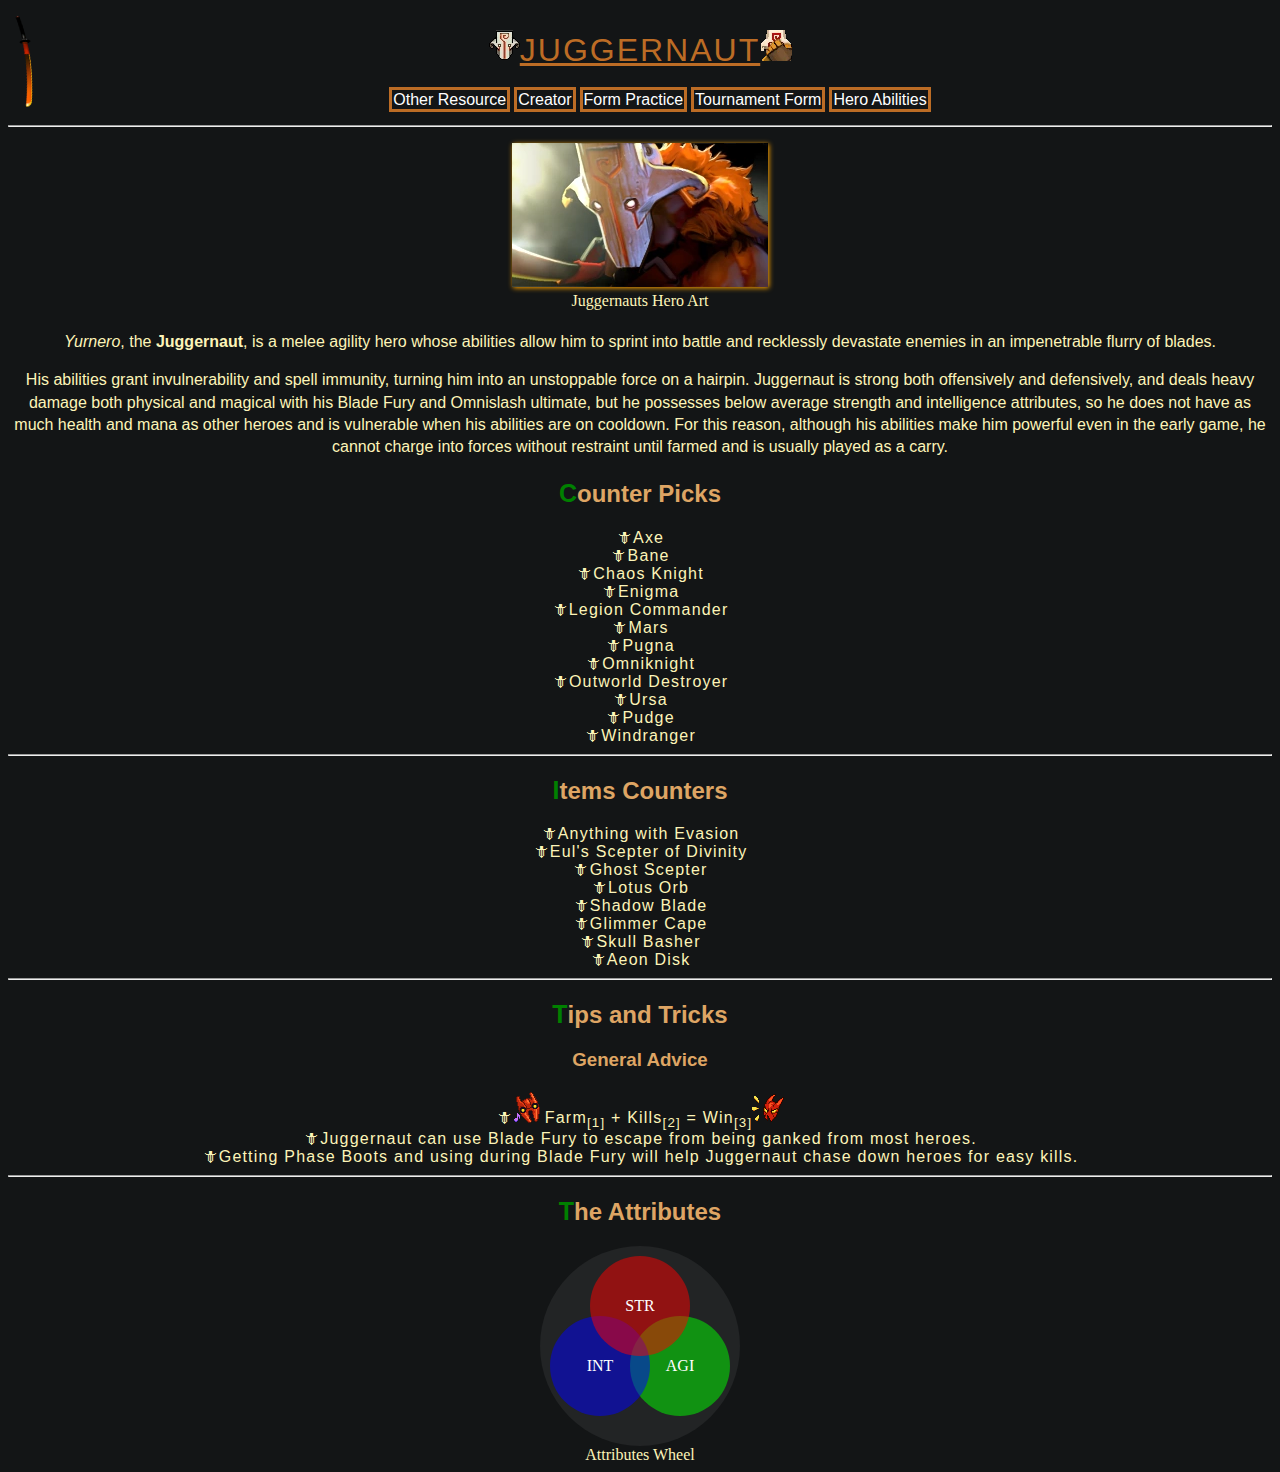
<file: index.html>
<!DOCTYPE html>

<html>
    <head>
        <meta charset="UTF-8">
        <meta name="viewport" content="width=device-width, initial-scale=1.0">
        <title>Juggernaut - Dota 2</title>
        <link rel="stylesheet" href="index.css">
    </head>

</html>

<body>
    <img class=sword src="dotaproject/images/sword.png" alt="">
    <main>
        <header>
            <h1><img src="dotaproject/images/jmi.webp">Juggernaut<img src="dotaproject/images/emjugg.webp"></h1>
                <center>
                <nav>
                     <ul>
                        <a href="https://www.google.com/">Other Resource</a></li>
                        <a href="dotaproject/creator.html">Creator</a></li>
                        <a href="dotaproject/form.html">Form Practice</a></li>
                        <a href="dotaproject/tournament.html">Tournament Form</a></li>
                        <a href="dotaproject/dota2table.html">Hero Abilities</a></li>
                    </ul>
                </nav>
                </center>
        </header>
    <hr>
    <figure>
    <img class="avatar" src="dotaproject/images/Juggernaut_icon.webp">
    <figcaption id="unneeded">Juggernauts Hero Art</figcaption>
    </figure>
    <p>
    <i>Yurnero</i>, the <b>Juggernaut</b>, is a melee agility hero whose abilities allow him to sprint into battle and recklessly devastate enemies in an impenetrable flurry of blades.
    </p>

    <p>
    His abilities grant invulnerability and spell immunity, turning him into an unstoppable force on a hairpin. Juggernaut is strong both offensively and defensively, and deals heavy damage both physical and magical with his Blade Fury and Omnislash ultimate, but he possesses below average strength and intelligence attributes, so he does not have as much health and mana as other heroes and is vulnerable when his abilities are on cooldown. For this reason, although his abilities make him powerful even in the early game, he cannot charge into forces without restraint until farmed and is usually played as a carry.
    </p> 


<h2>Counter Picks</h2>
<ul class="list">
    <li>Axe</li>
    <li>Bane</li>
    <li>Chaos Knight</li>
    <li>Enigma</li>
    <li>Legion Commander</li>
    <li>Mars</li>
    <li>Pugna</li>
    <li>Omniknight</li>
    <li>Outworld Destroyer</li>
    <li>Ursa</li>
    <li>Pudge</li>
    <li>Windranger</li>
</ul>

<hr>

<h2>Items Counters</h2>
    <ul class="list">
        <li>Anything with Evasion</li>
        <li>Eul's Scepter of Divinity </li>
        <li>Ghost Scepter</li>
        <li>Lotus Orb</li>
        <li>Shadow Blade</li>
        <li>Glimmer Cape</li>
        <li>Skull Basher</li>
        <li>Aeon Disk</li>
    </ul>

<hr>

    <h2>Tips and Tricks</h2>
    <h3>General Advice</h3>
        <ul class="list">
            <li><img src="dotaproject/images/emcreepdance.webp">Farm<sub>[1]</sub> + Kills<sub>[2]</sub> = Win<sub>[3]</sub><img src="dotaproject/images/emcreep.webp"></li>
            <li>Juggernaut can use Blade Fury to escape from being ganked from most heroes.</li>
            <li>Getting Phase Boots and using during Blade Fury will help Juggernaut chase down heroes for easy kills.</li>
        </ul>
    
    <hr>
    <h2>The Attributes</h2>
    <section id=chart>
    <div class=green>AGI</div>
    <div class=blue>INT</div>
    <div class=red>STR</div>
    </section>
    <figcaption>Attributes Wheel</figcaption>
    </main>
    <footer>
    </footer>



</body>
</file>
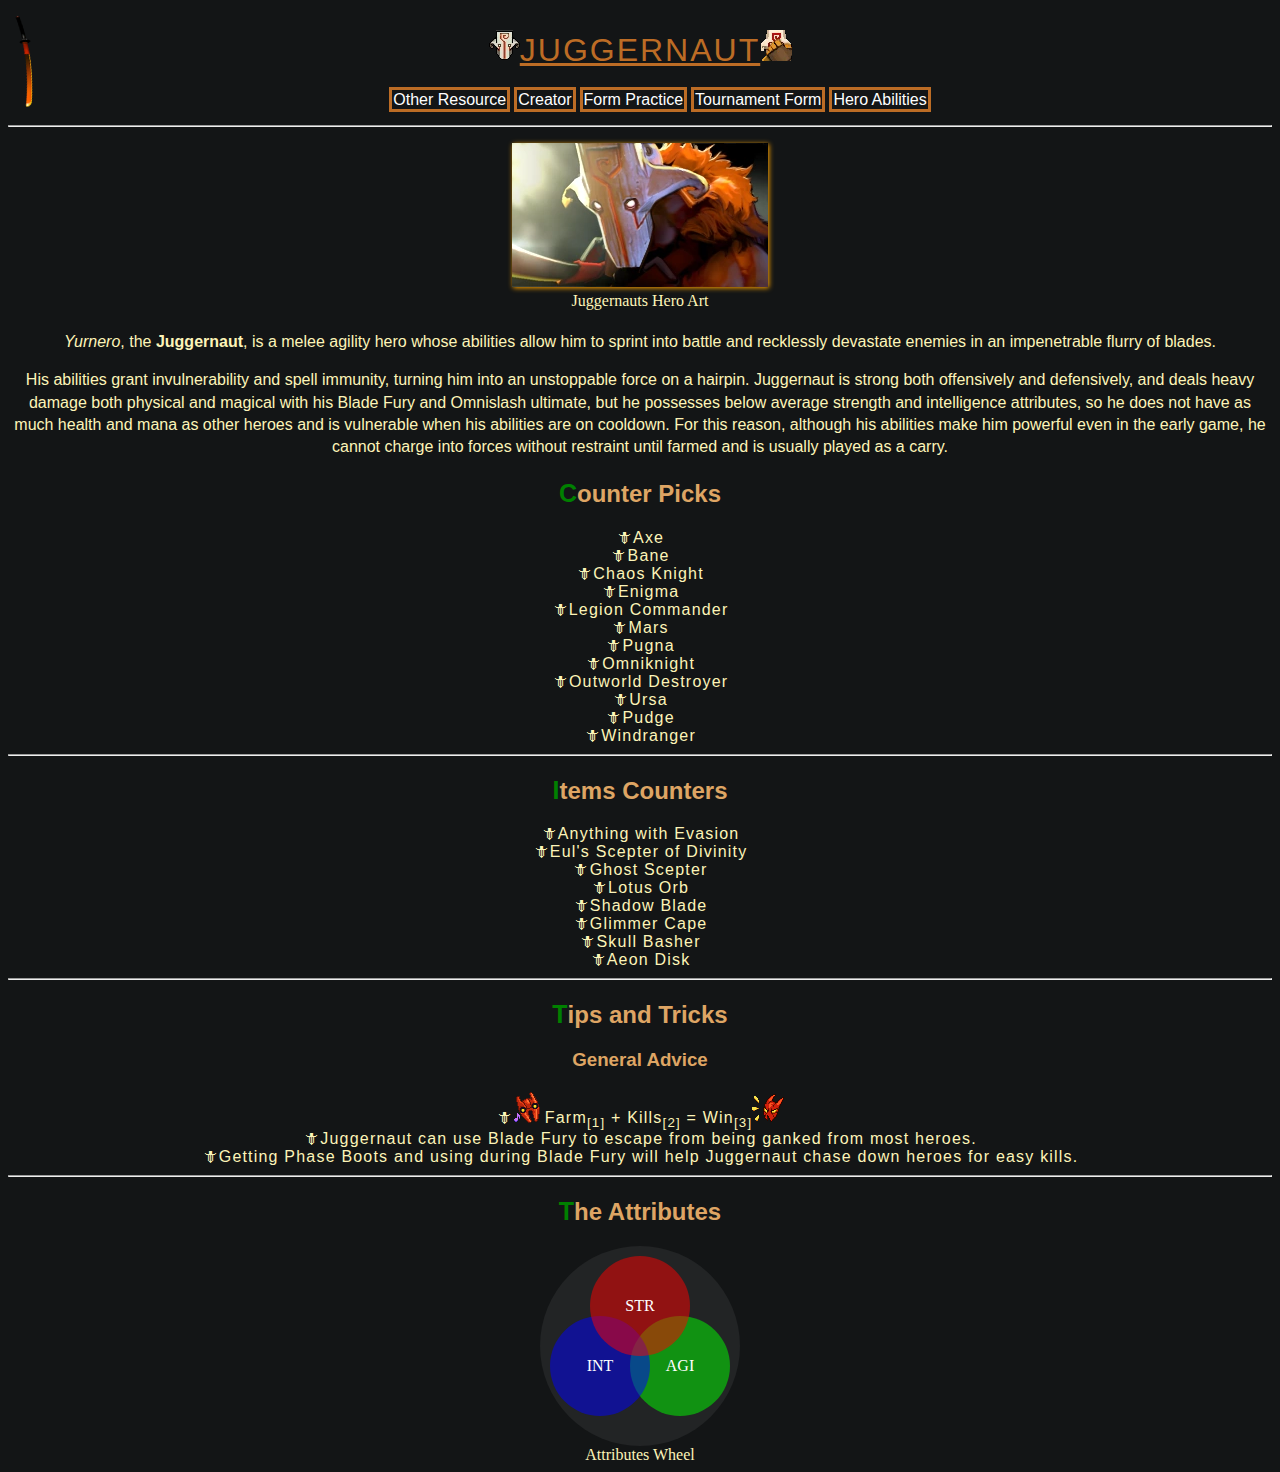
<file: dotaproject/index.html>
<!DOCTYPE html>

<html>
    <head>
        <meta charset="UTF-8">
        <meta name="viewport" content="width=device-width, initial-scale=1.0">
        <title>Juggernaut - Dota 2</title>
        <link rel="stylesheet" href="index.css">
    </head>

</html>

<body>
    <img class=sword src="images/sword.png" alt="">
    <main>
        <header>
            <h1><img src="images/jmi.webp">Juggernaut<img src="images/emjugg.webp"></h1>
                <center>
                <nav>
                     <ul>
                        <a href="https://www.google.com/">Other Resource</a></li>
                        <a href="creator.html">Creator</a></li>
                        <a href="form.html">Form Practice</a></li>
                        <a href="tournament.html">Tournament Form</a></li>
                        <a href="dota2table.html">Hero Abilities</a></li>
                    </ul>
                </nav>
                </center>
        </header>
    <hr>
    <figure>
    <img class="avatar" src="images/Juggernaut_icon.webp">
    <figcaption id="unneeded">Juggernauts Hero Art</figcaption>
    </figure>
    <p>
    <i>Yurnero</i>, the <b>Juggernaut</b>, is a melee agility hero whose abilities allow him to sprint into battle and recklessly devastate enemies in an impenetrable flurry of blades.
    </p>

    <p>
    His abilities grant invulnerability and spell immunity, turning him into an unstoppable force on a hairpin. Juggernaut is strong both offensively and defensively, and deals heavy damage both physical and magical with his Blade Fury and Omnislash ultimate, but he possesses below average strength and intelligence attributes, so he does not have as much health and mana as other heroes and is vulnerable when his abilities are on cooldown. For this reason, although his abilities make him powerful even in the early game, he cannot charge into forces without restraint until farmed and is usually played as a carry.
    </p> 


<h2>Counter Picks</h2>
<ul class="list">
    <li>Axe</li>
    <li>Bane</li>
    <li>Chaos Knight</li>
    <li>Enigma</li>
    <li>Legion Commander</li>
    <li>Mars</li>
    <li>Pugna</li>
    <li>Omniknight</li>
    <li>Outworld Destroyer</li>
    <li>Ursa</li>
    <li>Pudge</li>
    <li>Windranger</li>
</ul>

<hr>

<h2>Items Counters</h2>
    <ul class="list">
        <li>Anything with Evasion</li>
        <li>Eul's Scepter of Divinity </li>
        <li>Ghost Scepter</li>
        <li>Lotus Orb</li>
        <li>Shadow Blade</li>
        <li>Glimmer Cape</li>
        <li>Skull Basher</li>
        <li>Aeon Disk</li>
    </ul>

<hr>

    <h2>Tips and Tricks</h2>
    <h3>General Advice</h3>
        <ul class="list">
            <li><img src="images/emcreepdance.webp">Farm<sub>[1]</sub> + Kills<sub>[2]</sub> = Win<sub>[3]</sub><img src="images/emcreep.webp"></li>
            <li>Juggernaut can use Blade Fury to escape from being ganked from most heroes.</li>
            <li>Getting Phase Boots and using during Blade Fury will help Juggernaut chase down heroes for easy kills.</li>
        </ul>
    
    <hr>
    <h2>The Attributes</h2>
    <section id=chart>
    <div class=green>AGI</div>
    <div class=blue>INT</div>
    <div class=red>STR</div>
    </section>
    <figcaption>Attributes Wheel</figcaption>
    </main>
    <footer>
    </footer>



</body>
</file>
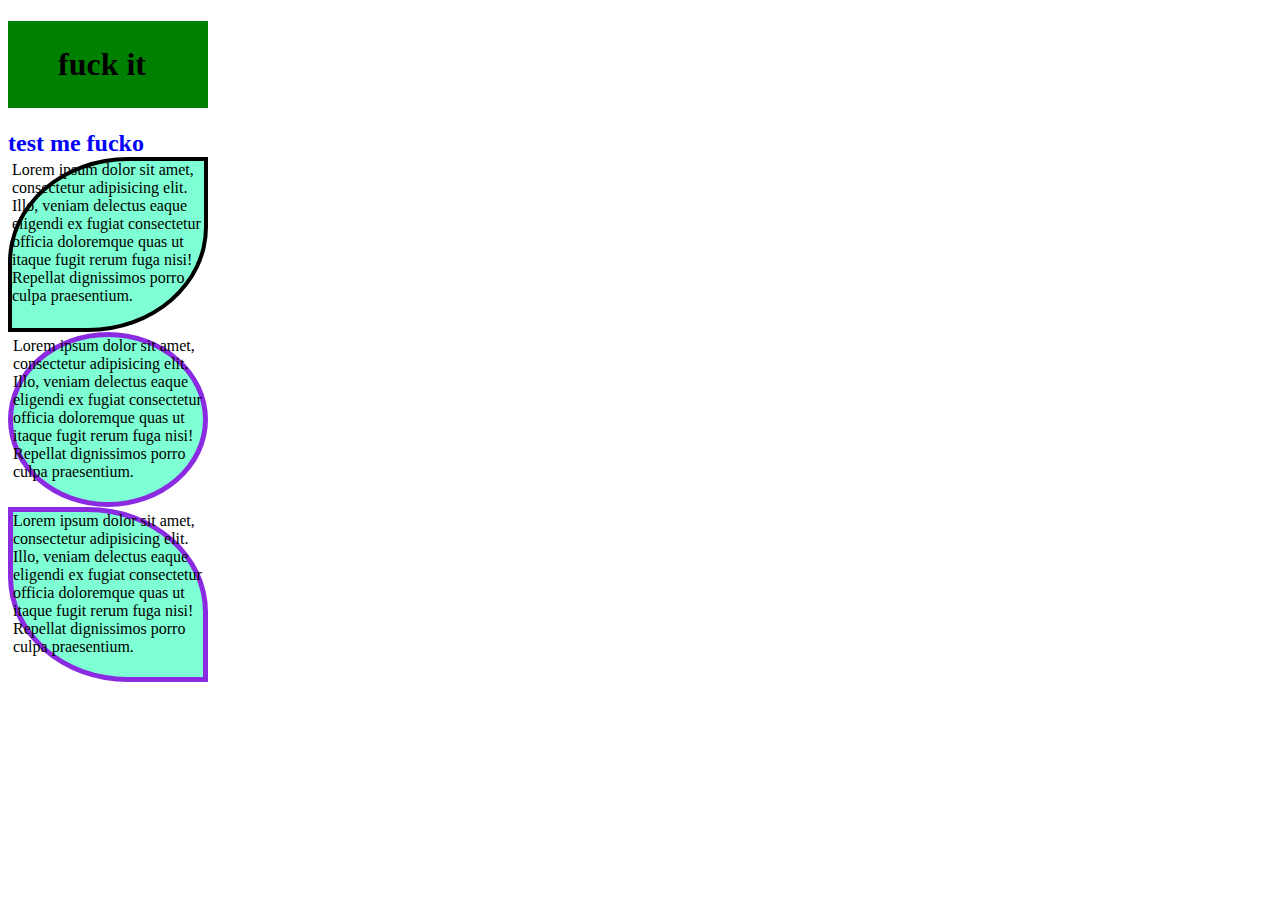
<file: dotaproject/changeme.html>
<!DOCTYPE html>
<html lang="en">
<head>
    <meta charset="UTF-8">
    <meta http-equiv="X-UA-Compatible" content="IE=edge">
    <meta name="viewport" content="width=device-width, initial-scale=1.0">
    <title>Changeme hehe</title>
    <link rel="stylesheet" href="changeme.css">
</head>

<body>

    <h1>fuck it</h1>

    <h2>test me fucko</h2>
    <div id="one">
        Lorem ipsum dolor sit amet, consectetur adipisicing elit. Illo, veniam delectus eaque eligendi ex fugiat consectetur officia doloremque quas ut itaque fugit rerum fuga nisi! Repellat dignissimos porro culpa praesentium.
    </div>

        <div id="two">
        Lorem ipsum dolor sit amet, consectetur adipisicing elit. Illo, veniam delectus eaque eligendi ex fugiat consectetur officia doloremque quas ut itaque fugit rerum fuga nisi! Repellat dignissimos porro culpa praesentium.
    </div>

        <div id="three">
        Lorem ipsum dolor sit amet, consectetur adipisicing elit. Illo, veniam delectus eaque eligendi ex fugiat consectetur officia doloremque quas ut itaque fugit rerum fuga nisi! Repellat dignissimos porro culpa praesentium.
    </div>
</body>

</html>
</file>
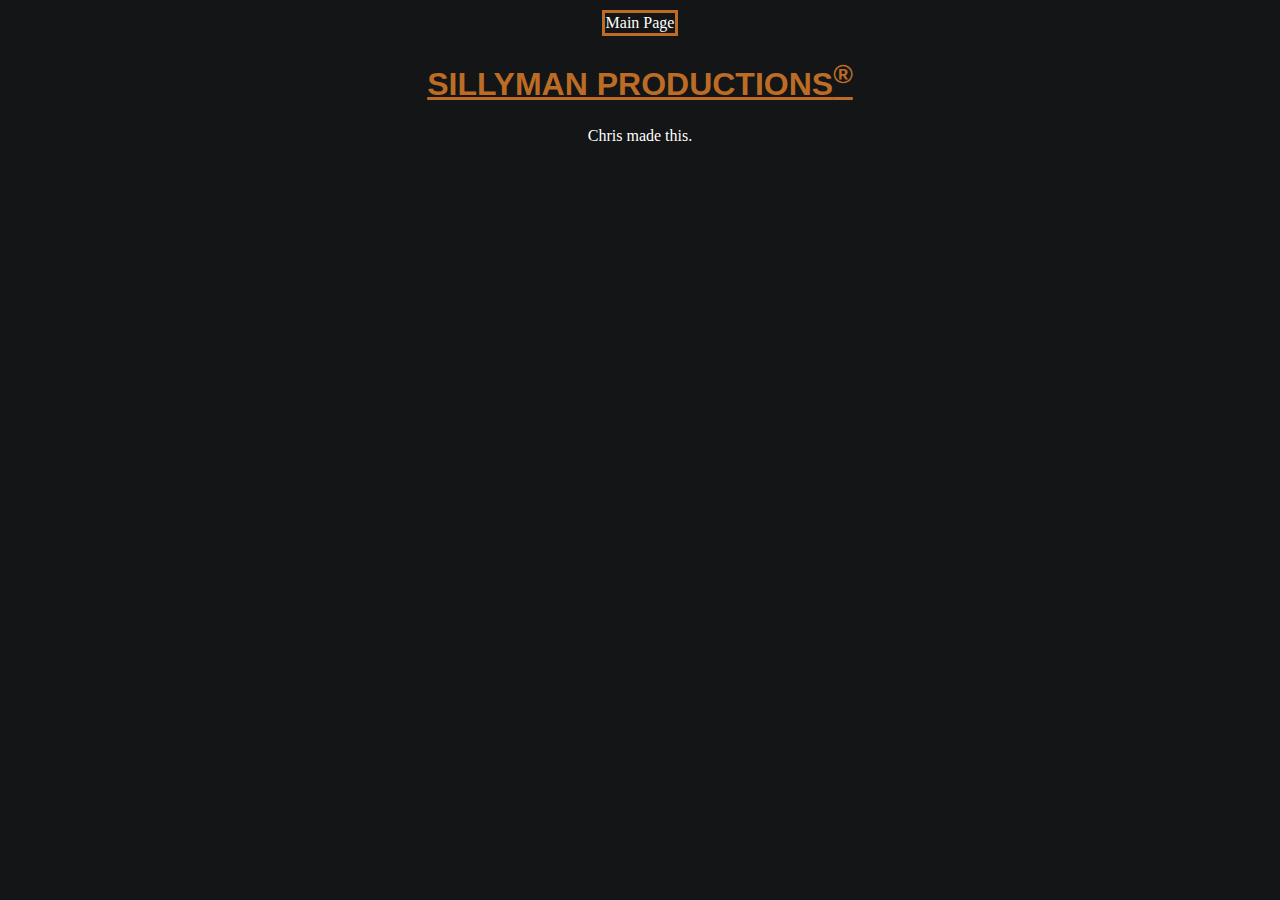
<file: dotaproject/creator.html>
<!DOCTYPE html>
<html lang="en">
<head>
    <meta charset="UTF-8">
    <meta http-equiv="X-UA-Compatible" content="IE=edge">
    <meta name="viewport" content="width=device-width, initial-scale=1.0">
    <title>Author Page</title>
    <link rel="stylesheet" href="creator.css">
</head>
<body>
        <header>
              <a href="/dotaproject/">Main Page</a>
    </header>
    <h1>Sillyman Productions<sup>&reg;</sup></h1>
    <p>
        Chris made this.
    </p>
</body>
</html>
</file>
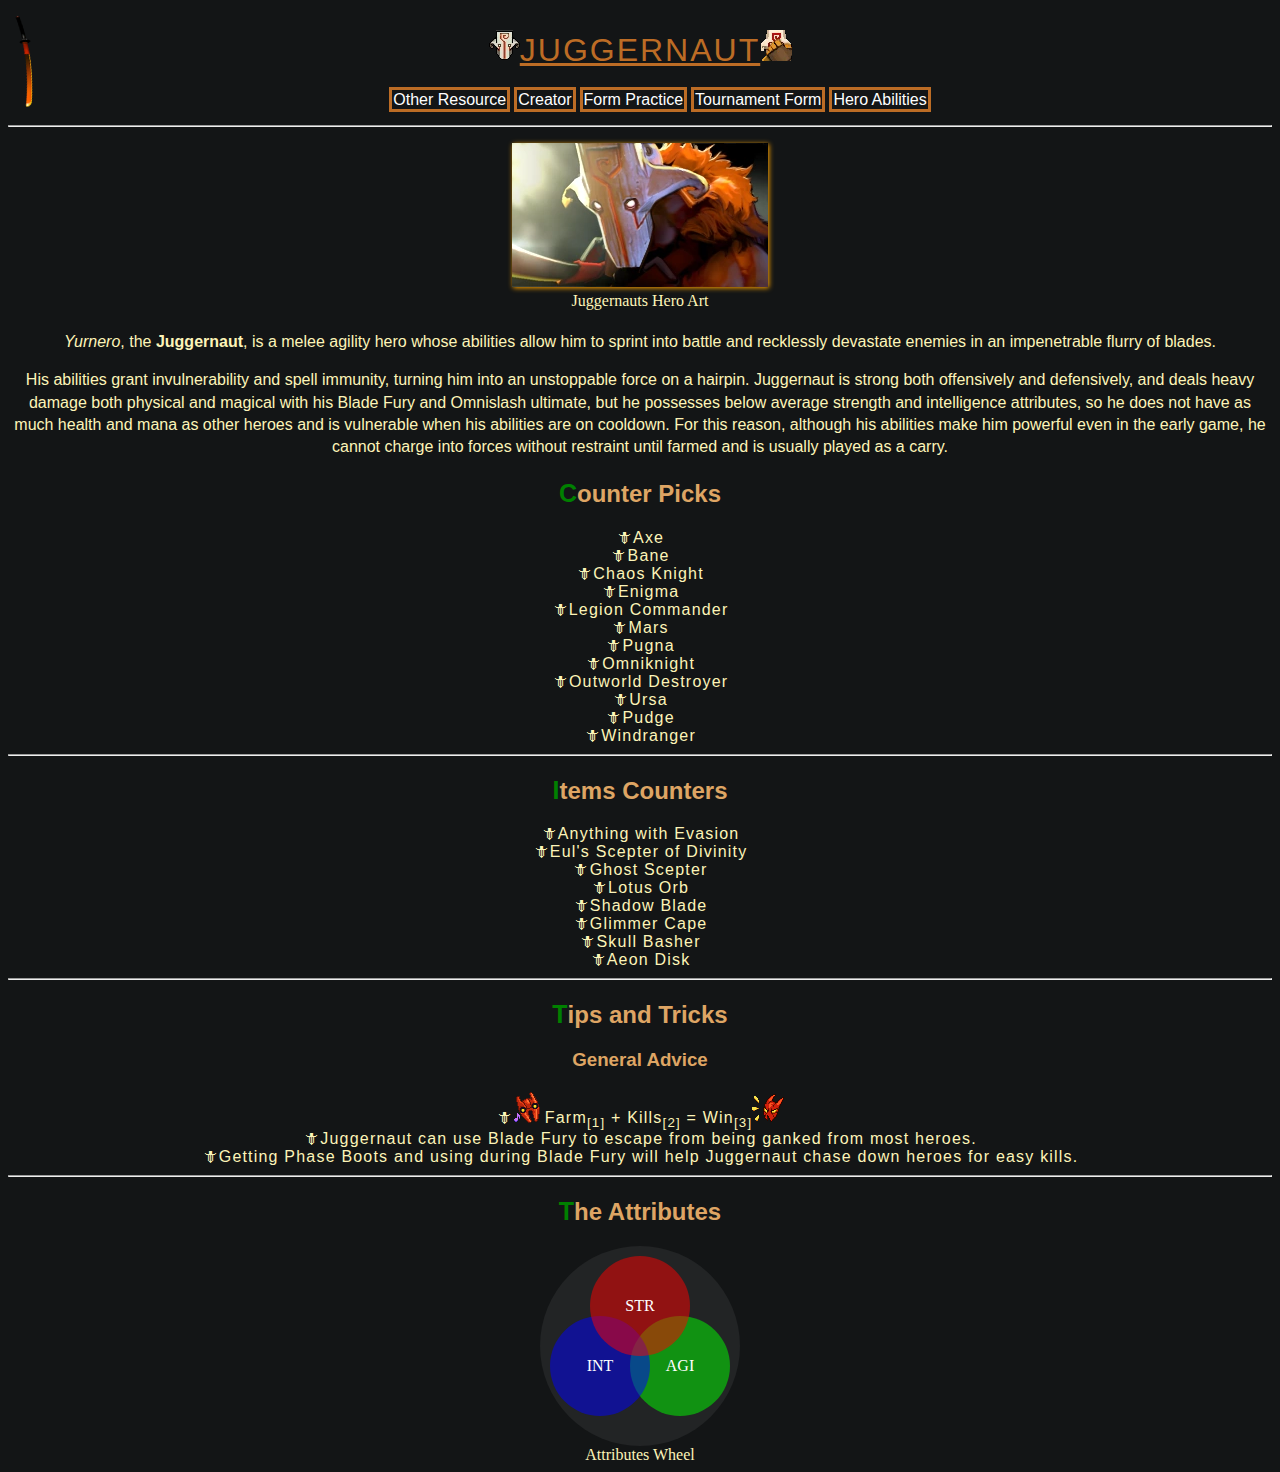
<file: dotaproject/dota2.html>
<!DOCTYPE html>

<html>
    <head>
        <meta charset="UTF-8">
        <meta name="viewport" content="width=device-width, initial-scale=1.0">
        <title>Juggernaut - Dota 2</title>
        <link rel="stylesheet" href="dota2.css">
    </head>

</html>

<body>
    <img class=sword src="images/sword.png" alt="">
    <main>
        <header>
            <h1><img src="images/jmi.webp">Juggernaut<img src="images/emjugg.webp"></h1>
                <center>
                <nav>
                     <ul>
                        <a href="https://www.google.com/">Other Resource</a></li>
                        <a href="creator.html">Creator</a></li>
                        <a href="form.html">Form Practice</a></li>
                        <a href="tournament.html">Tournament Form</a></li>
                        <a href="dota2table.html">Hero Abilities</a></li>
                    </ul>
                </nav>
                </center>
        </header>
    <hr>
    <figure>
    <img class="avatar" src="images/Juggernaut_icon.webp">
    <figcaption id="unneeded">Juggernauts Hero Art</figcaption>
    </figure>
    <p>
    <i>Yurnero</i>, the <b>Juggernaut</b>, is a melee agility hero whose abilities allow him to sprint into battle and recklessly devastate enemies in an impenetrable flurry of blades.
    </p>

    <p>
    His abilities grant invulnerability and spell immunity, turning him into an unstoppable force on a hairpin. Juggernaut is strong both offensively and defensively, and deals heavy damage both physical and magical with his Blade Fury and Omnislash ultimate, but he possesses below average strength and intelligence attributes, so he does not have as much health and mana as other heroes and is vulnerable when his abilities are on cooldown. For this reason, although his abilities make him powerful even in the early game, he cannot charge into forces without restraint until farmed and is usually played as a carry.
    </p> 


<h2>Counter Picks</h2>
<ul class="list">
    <li>Axe</li>
    <li>Bane</li>
    <li>Chaos Knight</li>
    <li>Enigma</li>
    <li>Legion Commander</li>
    <li>Mars</li>
    <li>Pugna</li>
    <li>Omniknight</li>
    <li>Outworld Destroyer</li>
    <li>Ursa</li>
    <li>Pudge</li>
    <li>Windranger</li>
</ul>

<hr>

<h2>Items Counters</h2>
    <ul class="list">
        <li>Anything with Evasion</li>
        <li>Eul's Scepter of Divinity </li>
        <li>Ghost Scepter</li>
        <li>Lotus Orb</li>
        <li>Shadow Blade</li>
        <li>Glimmer Cape</li>
        <li>Skull Basher</li>
        <li>Aeon Disk</li>
    </ul>

<hr>

    <h2>Tips and Tricks</h2>
    <h3>General Advice</h3>
        <ul class="list">
            <li><img src="images/emcreepdance.webp">Farm<sub>[1]</sub> + Kills<sub>[2]</sub> = Win<sub>[3]</sub><img src="images/emcreep.webp"></li>
            <li>Juggernaut can use Blade Fury to escape from being ganked from most heroes.</li>
            <li>Getting Phase Boots and using during Blade Fury will help Juggernaut chase down heroes for easy kills.</li>
        </ul>
    
    <hr>
    <h2>The Attributes</h2>
    <section id=chart>
    <div class=green>AGI</div>
    <div class=blue>INT</div>
    <div class=red>STR</div>
    </section>
    <figcaption>Attributes Wheel</figcaption>
    </main>
    <footer>
    </footer>



</body>
</file>
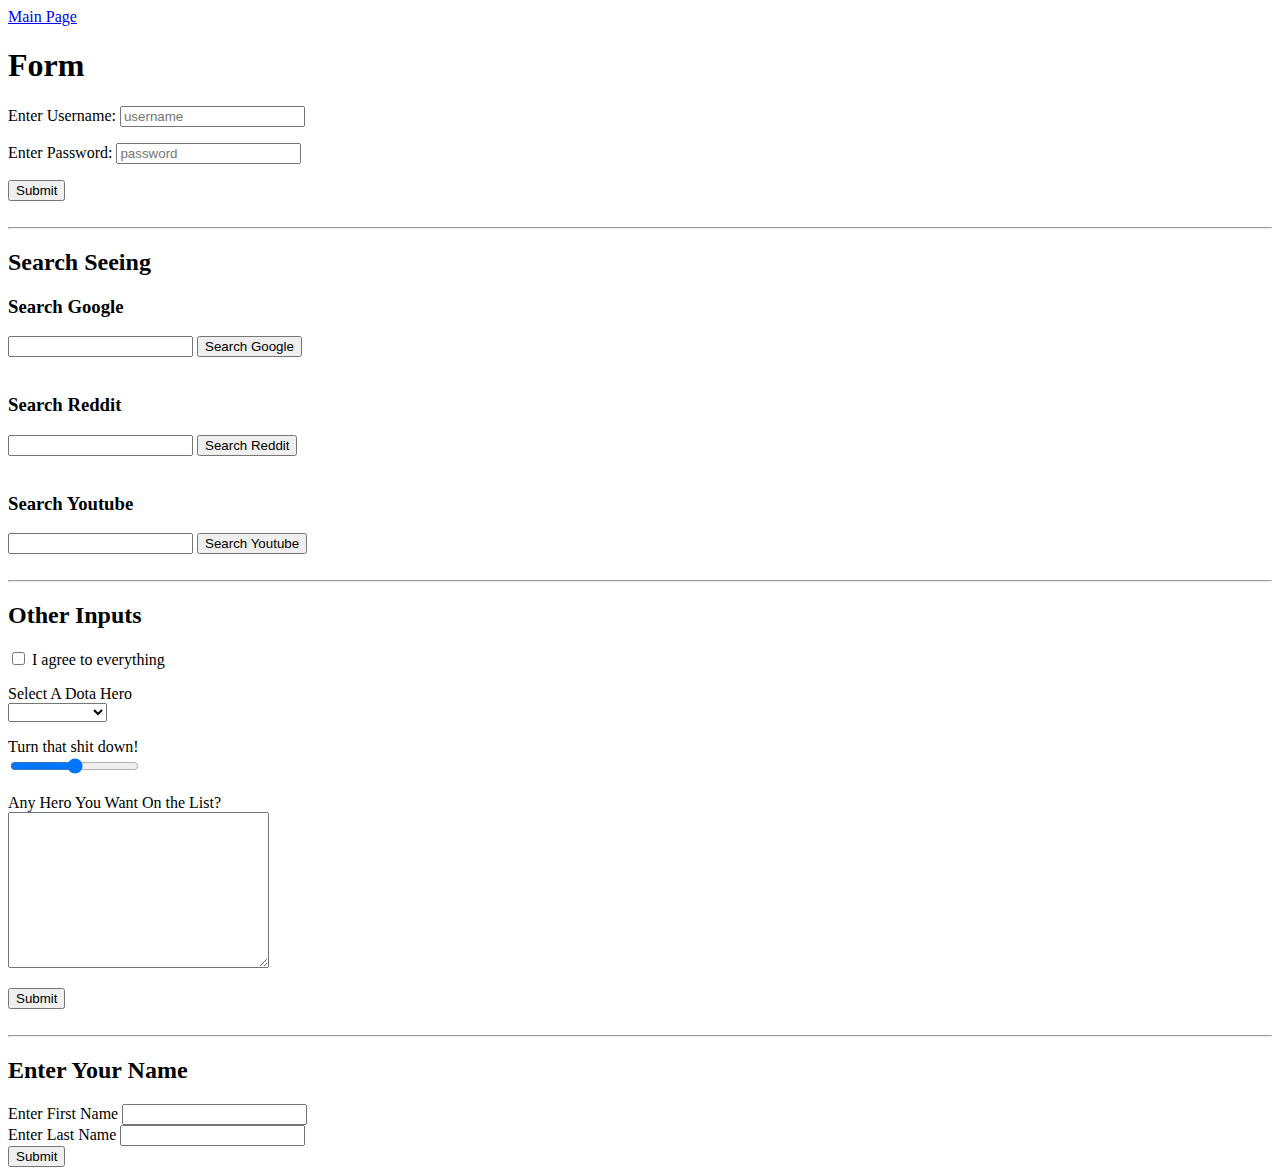
<file: dotaproject/form.html>
<!DOCTYPE html>
<html lang="en">
<head>
    <meta charset="UTF-8">
    <meta http-equiv="X-UA-Compatible" content="IE=edge">
    <meta name="viewport" content="width=device-width, initial-scale=1.0">
    <title>Dota 2 Form</title>
</head>
<body>
    <li><a href="/dotaproject/">Main Page</a></li>
    <h1>Form</h1>
    <form action="/username">

        <p>
        <label for="username">Enter Username:</label>
        <input id="username" type="text" placeholder="username" name="username"  minlength="3" maxlength="20" required>
        </p>

        <p>
        <label for="password">Enter Password:</label>
        <input id="password" type="password" placeholder="password" name="password" minlength="3" maxlength="20" required>
        </p>

        <button>Submit</button>
    </form>
    <br>
    <hr>
    <h2>Search Seeing</h2>
    <h3>Search Google</h3>
    <form action="https://www.google.com/search">
    <input type="text" name="q">
    <button>Search Google</button>
    </form>
    <br>
    <h3>Search Reddit</h3>
    <form action="https://reddit.com/search">
    <input type="text" name="q">
    <button>Search Reddit</button>
    </form>
    <br>
    <h3>Search Youtube</h3>
    <form action="https://youtube.com/results">
    <input type="text" name="search_query">
    <button>Search Youtube</button>
    </form>
    <br>
    <hr>

    <h2>Other Inputs</h2>
    <form action="/dota2">
    <input type="checkbox" name="agree_tos" id="agree">
    <label for="agree">I agree to everything</label>
    <p>
    <label for="hero">Select A Dota Hero</label>
    <br>
    <select name="hero" id="hero" required>
        <option value=""></option>
        <option value="Juggernaut">Juggernaut</option>
        <option value="Witch Doctor">Witch Doctor</option>
        <option value="Zeus">Zeus</option>
        <option value="Wraith King">Wraith King</option>
    </select>
    </p>
    <p>
        <label for="volume">Turn that shit down!</label>
        <br>
        <input type="range" id="volume" min="0" max="100" name="volume">
    </p>
    <p>
        <label for="requests">Any Hero You Want On the List?</label>
        <br>
        <textarea name="requests" id="requests" cols="30" rows="10"></textarea>
    </p>
    <button>Submit</button>
    </form>
    <br>
    <hr>
    <h2>Enter Your Name</h2>
    <form action="/names">
        <label for="first">Enter First Name</label>
        <input type="text" name="first" id="first" required>
        <br>
        <label for="last">Enter Last Name</label>
        <input type="text" name="last" id="last" required>
        <br>
        <button>Submit</button>
    </form>

</body>
</html>
</file>
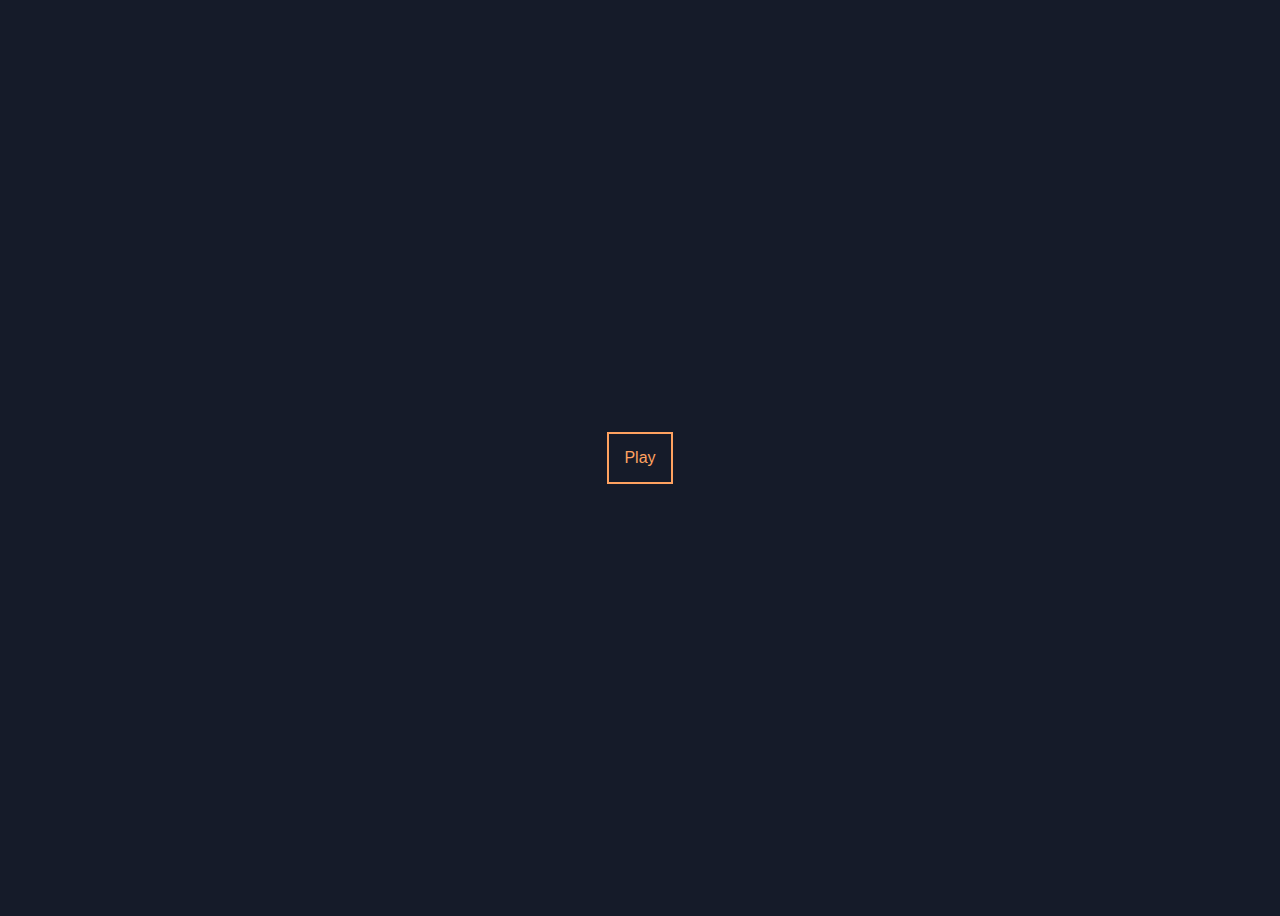
<file: dotaproject/nicebutton.html>
<!DOCTYPE html>
<html lang="en">
<head>
    <meta charset="UTF-8">
    <meta http-equiv="X-UA-Compatible" content="IE=edge">
    <meta name="viewport" content="width=device-width, initial-scale=1.0">
    <title>Dota 2 - Juggernaut</title>
    <link rel="stylesheet" href="nicebutton.css">
    <link href="https://fonts.googleapis.com/css2?family=Roboto:wght@300&display=swap">

</head>
<body>
        <button>Play</button>
</body>
</html>
</file>
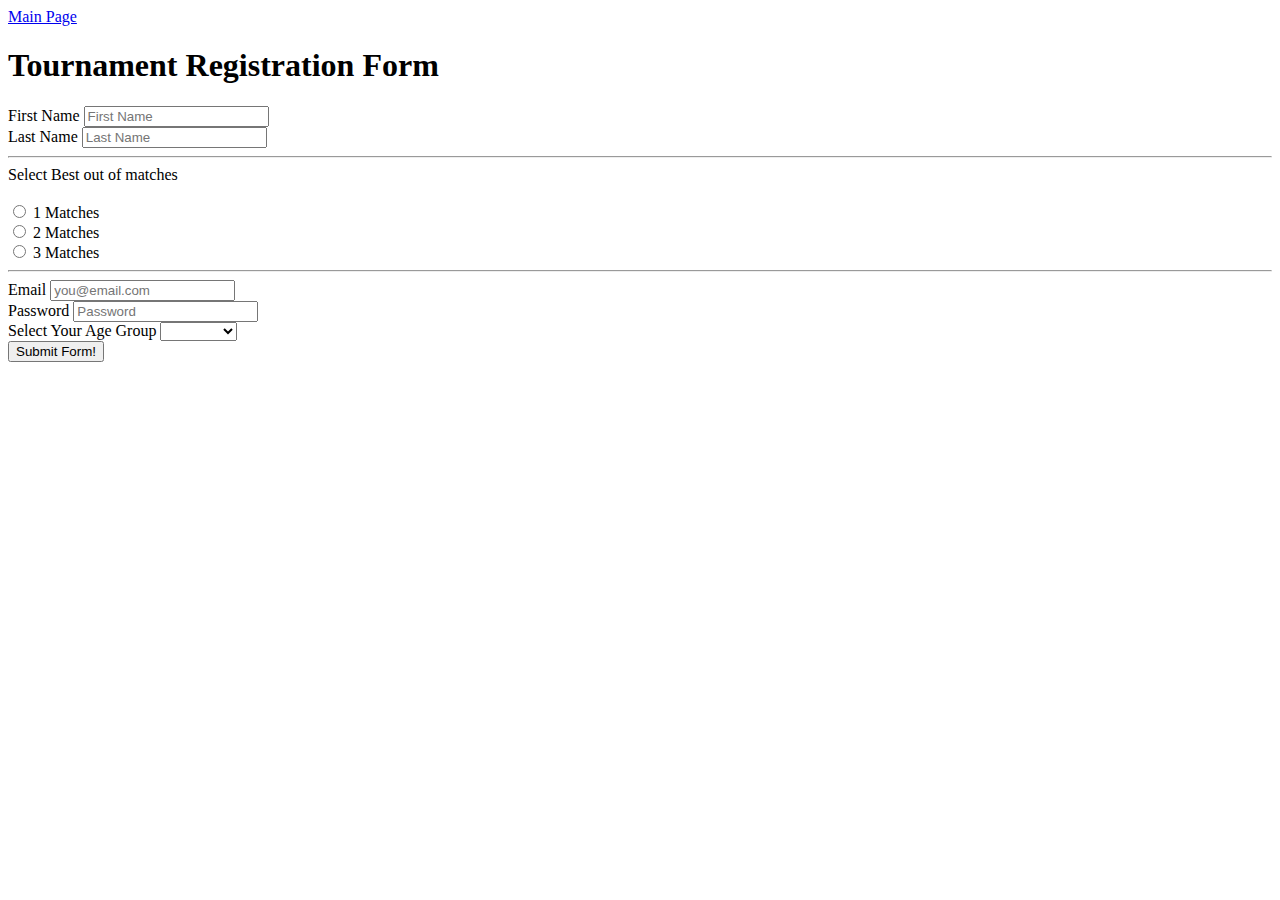
<file: dotaproject/tournament.html>
<!DOCTYPE html>
<html lang="en">
<head>
    <meta charset="UTF-8">
    <meta http-equiv="X-UA-Compatible" content="IE=edge">
    <meta name="viewport" content="width=device-width, initial-scale=1.0">
    <title>Dota 2 Tournament Form</title>
</head>
<body>
    <header>
        <a href="/dotaproject/">Main Page</a>
        <h1>Tournament Registration Form</h1>
    </header>
    <form action="/entry">
        <label for="first">First Name</label>
        <input type="text" id="first" placeholder="First Name" required minlength="2" maxlength="20">
        <br>
        <label for="last">Last Name</label>
        <input type="text" id="last" placeholder="Last Name" required minlength="2" maxlength="20">
        <br>
        <hr>
        <label>Select Best out of matches</label>
        <br>
        <br>
        
        <input type="radio" id="match" name="match" value="1">
        <label for="match">1 Matches</label>
        <br>

        <input type="radio" id="match" name="match" value="2">
        <label for="match">2 Matches</label>
        <br>

        <input type="radio" id="match" name="match" value="3" required>
        <label for="match">3 Matches</label>
        <br>
        <hr>
        
        <label for="email">Email</label>
        <input type="email" id="email" name="email" placeholder="you@email.com" required>
        <br>
        <label for="password">Password</label>
        <input type="password" id="password" name="password" placeholder="Password" required>
        <br>
        <label for="age">Select Your Age Group</label>
        <select name="age" id="age" required>
        <option value=""></option>
        <option value="Under 18">Under 18</option>
        <option value="18-27">18-27</option>
        <option value="28-45">28-45</option>
        <option value="45-64">45-64</option>
        <option value="65+">65+</option>
        </select>
        <br>



        
        <button>Submit Form!</button>
        


    </form>
    
</body>
</html>
</file>
<file: index.css>
h1 {
color: #bc6c25;
text-transform: uppercase;
text-align: center;
text-decoration: underline;
letter-spacing: 2px;
font-weight: 500;
font-family: Arial, Helvetica, sans-serif; /*Font types going from left to right sans-serif acts as a last resort*/
}

a {
    color: white;
    text-decoration: none;
    padding: 1px;
    border: #bc6c25 solid;
    font-family: 'Franklin Gothic Medium', 'Arial Narrow', Arial, sans-serif;
}

a:hover {
    color:green;
    text-decoration: underline;
    background-color: white
}


p {
    color: rgb(253, 244, 184);
    font-family:'Segoe UI', Tahoma, Geneva, Verdana, sans-serif;
}

b:hover {
    color:green;
}

i:hover {
    color:#bc6c25
}

figcaption {
    text-align: center;
    color: rgb(253, 244, 184);
}

#unneeded {
    padding: 5px;
    text-align: center;
    color: rgb(253, 244, 184);
    animation-duration: 3s;
    animation-name: slidein;
}

@keyframes slidein {
  from {
    margin-left: 100%;
    width: 300%;
  }

  to {
    margin-left: 0%;
    width: 100%;
  }
}


img.avatar {
    display:block;
    margin: 0 auto;
    box-shadow: 1px 1px 5px 0px orange;
}

p {
    text-align: center;
    font-weight: normal;
    line-height: 1.4;
    animation-duration: 1s;
    animation-name: normal;
}

@keyframes normal {
  from {
      margin-top: 100%;
}
}

h2, h3  {
    color: rgb(222, 165, 100);
    text-align: center;
    font-family: 'Segoe UI', Tahoma, Geneva, Verdana, sans-serif
}


body {
    background-color: #131516;
    align-items: center;
    justify-content: center;
    display: flex;
}

.list { /* This is a class */
    display: flex;
    color: rgb(253, 244, 184);
    padding: 1px;
    font-family: 'Segoe UI', Tahoma, Geneva, Verdana, sans-serif;
    list-style: none;
    text-align: left;
    text-align: center;
    display: table;
    margin: 0 auto;
    animation-duration: 3s;
    animation-name: slidein;
    letter-spacing: 1.2px;
}

.li:not(:last-child) {
    margin-bottom: 20px;
}

li::before {
 content: "\1F5E1";
}


h2::first-letter {
    font-size: 25px;
    color: green;
}

#chart {
 width: 200px;
 height: 200px;
 margin: auto;
 background-color: #222425;
 border-radius: 50%
}

.red {
 text-align:center;
 align-items: center; 
 display: flex;
 justify-content: center;

 width: 100px;
 height: 100px;
 background: rgba(255, 0, 0, 0.5);
 border-radius: 50%;

 position: relative;
 top: -190px;
 left: 50px;
 color: white;

 transition: 1s;
}

.red:hover {
    background: rgba(255, 0, 0, 1) 
}

.blue {
 text-align:center;
 align-items: center; 
 display: flex;
 justify-content: center;

 width: 100px;
 height: 100px;
 background: rgba(0, 0, 255, 0.5);
 border-radius: 50%;

 position: relative;
 top: -30px;
 left: 10px;
 color: white;

 transition: 1s;
}

.blue:hover {
    background: rgba(0, 0, 255, 1);
}

.green {
 text-align:center;
 align-items: center; 
 display: flex;
 justify-content: center;

 width: 100px;
 height: 100px;
 background: rgba(0, 255, 0, 0.5);
 border-radius: 50%;

 position: relative;
 top: 70px;
 left: 90px;
 color: white;

 transition: 1s;
}

.green:hover {
    background-color: rgba(0, 255, 0, 1); 
}

.sword {
    cursor: pointer;
    position: fixed;
    width: 90px;
    top: 50px;
    left: -20px;
}

.sword:nth-of-type(1) {
    transform: rotate(255deg);
}
</file>
<file: dotaproject/index.css>
h1 {
color: #bc6c25;
text-transform: uppercase;
text-align: center;
text-decoration: underline;
letter-spacing: 2px;
font-weight: 500;
font-family: Arial, Helvetica, sans-serif; /*Font types going from left to right sans-serif acts as a last resort*/
}

a {
    color: white;
    text-decoration: none;
    padding: 1px;
    border: #bc6c25 solid;
    font-family: 'Franklin Gothic Medium', 'Arial Narrow', Arial, sans-serif;
}

a:hover {
    color:green;
    text-decoration: underline;
    background-color: white
}


p {
    color: rgb(253, 244, 184);
    font-family:'Segoe UI', Tahoma, Geneva, Verdana, sans-serif;
}

b:hover {
    color:green;
}

i:hover {
    color:#bc6c25
}

figcaption {
    text-align: center;
    color: rgb(253, 244, 184);
}

#unneeded {
    padding: 5px;
    text-align: center;
    color: rgb(253, 244, 184);
    animation-duration: 3s;
    animation-name: slidein;
}

@keyframes slidein {
  from {
    margin-left: 100%;
    width: 300%;
  }

  to {
    margin-left: 0%;
    width: 100%;
  }
}


img.avatar {
    display:block;
    margin: 0 auto;
    box-shadow: 1px 1px 5px 0px orange;
}

p {
    text-align: center;
    font-weight: normal;
    line-height: 1.4;
    animation-duration: 1s;
    animation-name: normal;
}

@keyframes normal {
  from {
      margin-top: 100%;
}
}

h2, h3  {
    color: rgb(222, 165, 100);
    text-align: center;
    font-family: 'Segoe UI', Tahoma, Geneva, Verdana, sans-serif
}


body {
    background-color: #131516;
    align-items: center;
    justify-content: center;
    display: flex;
}

.list { /* This is a class */
    display: flex;
    color: rgb(253, 244, 184);
    padding: 1px;
    font-family: 'Segoe UI', Tahoma, Geneva, Verdana, sans-serif;
    list-style: none;
    text-align: left;
    text-align: center;
    display: table;
    margin: 0 auto;
    animation-duration: 3s;
    animation-name: slidein;
    letter-spacing: 1.2px;
}

.li:not(:last-child) {
    margin-bottom: 20px;
}

li::before {
 content: "\1F5E1";
}


h2::first-letter {
    font-size: 25px;
    color: green;
}

#chart {
 width: 200px;
 height: 200px;
 margin: auto;
 background-color: #222425;
 border-radius: 50%
}

.red {
 text-align:center;
 align-items: center; 
 display: flex;
 justify-content: center;

 width: 100px;
 height: 100px;
 background: rgba(255, 0, 0, 0.5);
 border-radius: 50%;

 position: relative;
 top: -190px;
 left: 50px;
 color: white;

 transition: 1s;
}

.red:hover {
    background: rgba(255, 0, 0, 1) 
}

.blue {
 text-align:center;
 align-items: center; 
 display: flex;
 justify-content: center;

 width: 100px;
 height: 100px;
 background: rgba(0, 0, 255, 0.5);
 border-radius: 50%;

 position: relative;
 top: -30px;
 left: 10px;
 color: white;

 transition: 1s;
}

.blue:hover {
    background: rgba(0, 0, 255, 1);
}

.green {
 text-align:center;
 align-items: center; 
 display: flex;
 justify-content: center;

 width: 100px;
 height: 100px;
 background: rgba(0, 255, 0, 0.5);
 border-radius: 50%;

 position: relative;
 top: 70px;
 left: 90px;
 color: white;

 transition: 1s;
}

.green:hover {
    background-color: rgba(0, 255, 0, 1); 
}

.sword {
    cursor: pointer;
    position: fixed;
    width: 90px;
    top: 50px;
    left: -20px;
}

.sword:nth-of-type(1) {
    transform: rotate(255deg);
}
</file>
<file: dotaproject/changeme.css>
div {
    width: 200px;
    height: 175px;
    background-color: aquamarine;
    border-width: 5px;
    border-color: blueviolet;
    border-style: solid;
    box-sizing:border-box;
}

h1 {
    padding: 25px 50px;
    width: 100px;
    background-color: green;
}

h2 {
    margin: auto;
    color:blue;
}

#one {
    border: 4px solid black;
    border-radius: 60% 0% 60% 0%;
}

#two {
    border-radius: 50%;

}

#three {
    border-radius: 0% 60% 0% 60%;
}

/* This helped me learn ID's > Classes, and how to use this better. */
</file>
<file: dotaproject/creator.css>
body {
    background-color: #131516;
}

h1 {
color: #bc6c25;
text-transform: uppercase;
text-align: center;
text-decoration: underline;
font-weight: 200px;
font-family: Arial, Helvetica, sans-serif; /*Font types going from left to right sans-serif acts as a last resort*/
}

header {
    height: 30px;
    display: flex;
    align-items: center;
    justify-content: center;
}

p {
    color: white;
    text-align: center;
    font-weight: normal;
    line-height: 1.4;
    animation-duration: 1s;
    animation-name: normal;
}

a {
    color: white;
    text-decoration: none;
    padding: 1px;
    border: #bc6c25 solid;
    text-align: center;
    display: block;
    position: absolute;
}

a:hover {
    color: green;
    text-decoration: underline;
}
</file>
<file: dotaproject/dota2.css>
h1 {
color: #bc6c25;
text-transform: uppercase;
text-align: center;
text-decoration: underline;
letter-spacing: 2px;
font-weight: 500;
font-family: Arial, Helvetica, sans-serif; /*Font types going from left to right sans-serif acts as a last resort*/
}

a {
    color: white;
    text-decoration: none;
    padding: 1px;
    border: #bc6c25 solid;
    font-family: 'Franklin Gothic Medium', 'Arial Narrow', Arial, sans-serif;
}

a:hover {
    color:green;
    text-decoration: underline;
    background-color: white
}


p {
    color: rgb(253, 244, 184);
    font-family:'Segoe UI', Tahoma, Geneva, Verdana, sans-serif;
}

b:hover {
    color:green;
}

i:hover {
    color:#bc6c25
}

figcaption {
    text-align: center;
    color: rgb(253, 244, 184);
}

#unneeded {
    padding: 5px;
    text-align: center;
    color: rgb(253, 244, 184);
    animation-duration: 3s;
    animation-name: slidein;
}

@keyframes slidein {
  from {
    margin-left: 100%;
    width: 300%;
  }

  to {
    margin-left: 0%;
    width: 100%;
  }
}


img.avatar {
    display:block;
    margin: 0 auto;
    box-shadow: 1px 1px 5px 0px orange;
}

p {
    text-align: center;
    font-weight: normal;
    line-height: 1.4;
    animation-duration: 1s;
    animation-name: normal;
}

@keyframes normal {
  from {
      margin-top: 100%;
}
}

h2, h3  {
    color: rgb(222, 165, 100);
    text-align: center;
    font-family: 'Segoe UI', Tahoma, Geneva, Verdana, sans-serif
}


body {
    background-color: #131516;
    align-items: center;
    justify-content: center;
    display: flex;
}

.list { /* This is a class */
    display: flex;
    color: rgb(253, 244, 184);
    padding: 1px;
    font-family: 'Segoe UI', Tahoma, Geneva, Verdana, sans-serif;
    list-style: none;
    text-align: left;
    text-align: center;
    display: table;
    margin: 0 auto;
    animation-duration: 3s;
    animation-name: slidein;
    letter-spacing: 1.2px;
}

.li:not(:last-child) {
    margin-bottom: 20px;
}

li::before {
 content: "\1F5E1";
}


h2::first-letter {
    font-size: 25px;
    color: green;
}

#chart {
 width: 200px;
 height: 200px;
 margin: auto;
 background-color: #222425;
 border-radius: 50%
}

.red {
 text-align:center;
 align-items: center; 
 display: flex;
 justify-content: center;

 width: 100px;
 height: 100px;
 background: rgba(255, 0, 0, 0.5);
 border-radius: 50%;

 position: relative;
 top: -190px;
 left: 50px;
 color: white;

 transition: 1s;
}

.red:hover {
    background: rgba(255, 0, 0, 1) 
}

.blue {
 text-align:center;
 align-items: center; 
 display: flex;
 justify-content: center;

 width: 100px;
 height: 100px;
 background: rgba(0, 0, 255, 0.5);
 border-radius: 50%;

 position: relative;
 top: -30px;
 left: 10px;
 color: white;

 transition: 1s;
}

.blue:hover {
    background: rgba(0, 0, 255, 1);
}

.green {
 text-align:center;
 align-items: center; 
 display: flex;
 justify-content: center;

 width: 100px;
 height: 100px;
 background: rgba(0, 255, 0, 0.5);
 border-radius: 50%;

 position: relative;
 top: 70px;
 left: 90px;
 color: white;

 transition: 1s;
}

.green:hover {
    background-color: rgba(0, 255, 0, 1); 
}

.sword {
    cursor: pointer;
    position: fixed;
    width: 90px;
    top: 50px;
    left: -20px;
}

.sword:nth-of-type(1) {
    transform: rotate(255deg);
}
</file>
<file: dotaproject/nicebutton.css>
body {
    font-family: 'Roboto', sans-serif;
    display: flex;
    align-items: center;
    justify-content: center;
    height: 100vh;
    background-color: #151b29;
}

button {
    background: none;
    color: #ffa260;
    border: 2px solid;
    padding: 15px;
    font-size: 1em;
    transition: color 0.25s, border-color 0.25s, box-shadow 0.25s, transform 0.25s;
}

button:hover {
    cursor: pointer;
    border-color: #f1ff5c;
    color: white;
    box-shadow: 0 0.5em 0.5em -0.4em #f1ff5c;
    transform: translateY(-0.25em);
}
</file>
